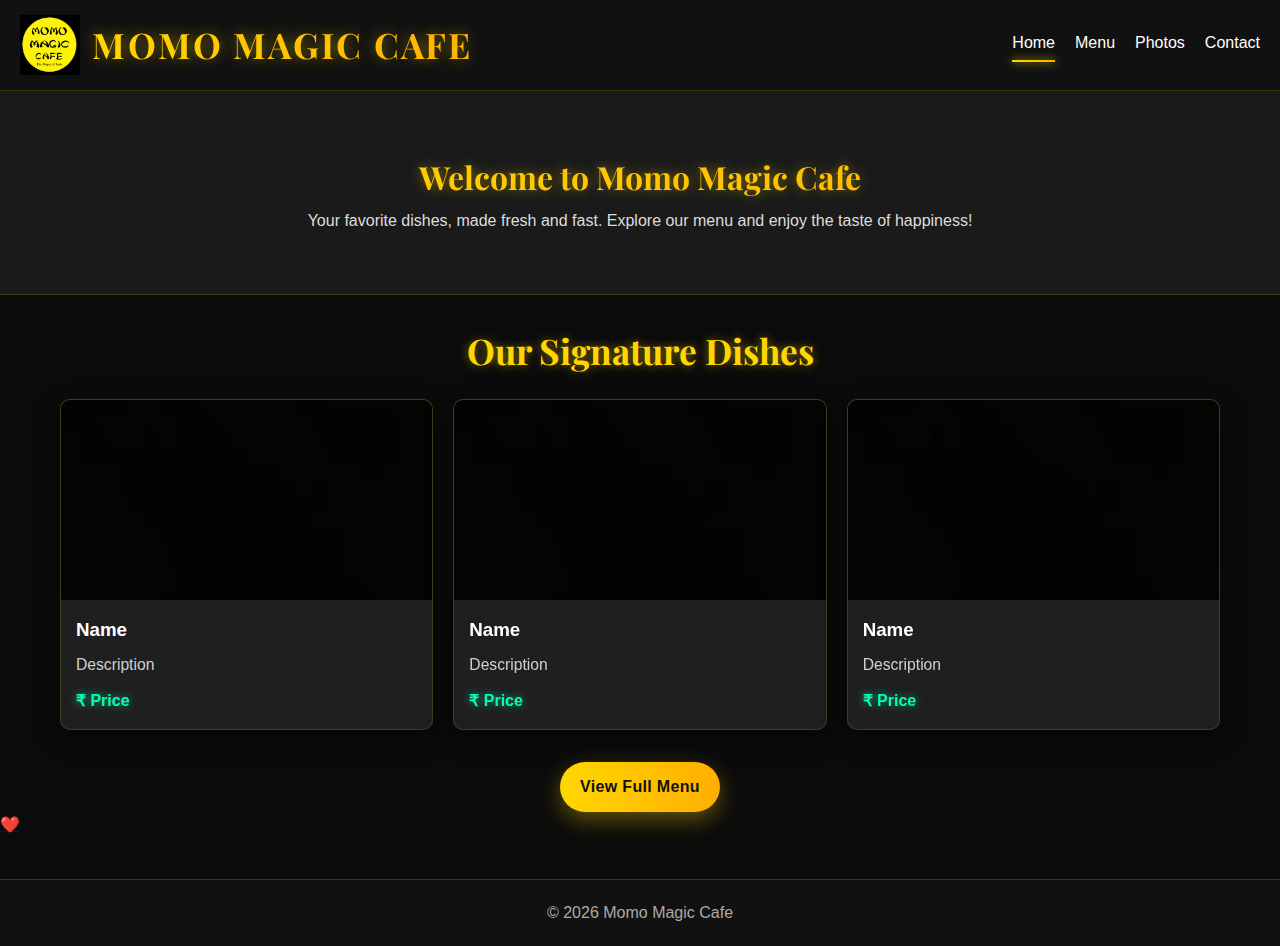
<file: index.html>
<!DOCTYPE html>
<html lang="en">
<head>
  <meta charset="UTF-8" />
  <meta name="viewport" content="width=device-width, initial-scale=1" />
  <title>Momo Magic Cafe</title>
  <link rel="preconnect" href="https://fonts.gstatic.com" crossorigin>
  <link href="https://fonts.googleapis.com/css2?family=Playfair+Display:wght@600;700&family=Inter:wght@400;500;600&display=swap" rel="stylesheet">
  <link rel="stylesheet" href="style.css" />
</head>
<body>

  <!-- Header -->
  <header class="site-header" aria-label="Main">
    <div class="brand">
      <img src="photo/logo.jpeg" alt="Logo" class="logo"></img>
      <span class="brand__name">Momo Magic Cafe</span>
    </div>
    <nav class="nav" aria-label="Primary">
      <a href="index.html" class="nav__link nav__link--active">Home</a>
      <a href="menu.html" class="nav__link">Menu</a>
      <a href="photo.html" class="nav__link">Photos</a>
      <a href="contact.html" class="nav__link">Contact</a>
    </nav>
            <!-- Hamburger Menu Button -->
            <button class="menu-toggle" aria-label="Toggle Menu">&#9776;</button>
  </header>

<div class="icons">
  <div class="fa fa-bars"></div>
</div>

  <section class="page-hero" aria-label="Menu hero">
    <h1 class="page-title">Welcome to Momo Magic Cafe</h1>
      <p class="lead">
      Your favorite dishes, made fresh and fast. Explore our menu and enjoy the taste of happiness!
    </p>
  </section>

<br>

  <!-- Featured items -->
  <section class="container fade-in" aria-labelledby="featured-title">
    <h2 class="section-title" id="featured-title">Our Signature Dishes</h2>
    <div class="grid cards">
      <article class="card">
        <img src="[data-uri]" />
        <div class="card__body">
          <h3 class="card__title">Name</h3>
          <p class="card__text">Description</p>
          <span class="price">₹ Price</span>
        </div>
      </article>

      <article class="card">
        <img src="[data-uri]" />
        <div class="card__body">
          <h3 class="card__title">Name</h3>
          <p class="card__text">Description</p>
          <span class="price">₹ Price</span>
        </div>
      </article>

      <article class="card">
        <img src="[data-uri]" />
        <div class="card__body">
          <h3 class="card__title">Name</h3>
          <p class="card__text">Description</p>
          <span class="price">₹ Price</span>
        </div>
      </article>
    </div>

    <div class="center mt-l">
      <a class="btn btn--gold" href="menu.html" aria-label="View full menu">View Full Menu</a>
    </div>
  </section>

  <!-- Floating Review Button -->
    <a href="https://maps.app.goo.gl/gz5Yz8KoLjaUAwnm8" 
      target="_blank" 
      rel="noopener noreferrer" 
      class="floating-review-btn" 
      title="Write a Google Review">
      ❤️
    </a>

  <!-- Footer -->
  <footer class="site-footer" aria-label="Footer">
    <p>© <span id="year"></span> Momo Magic Cafe</p>
  </footer>

  <script src="script.js"></script>
</body>
</html>
</file>
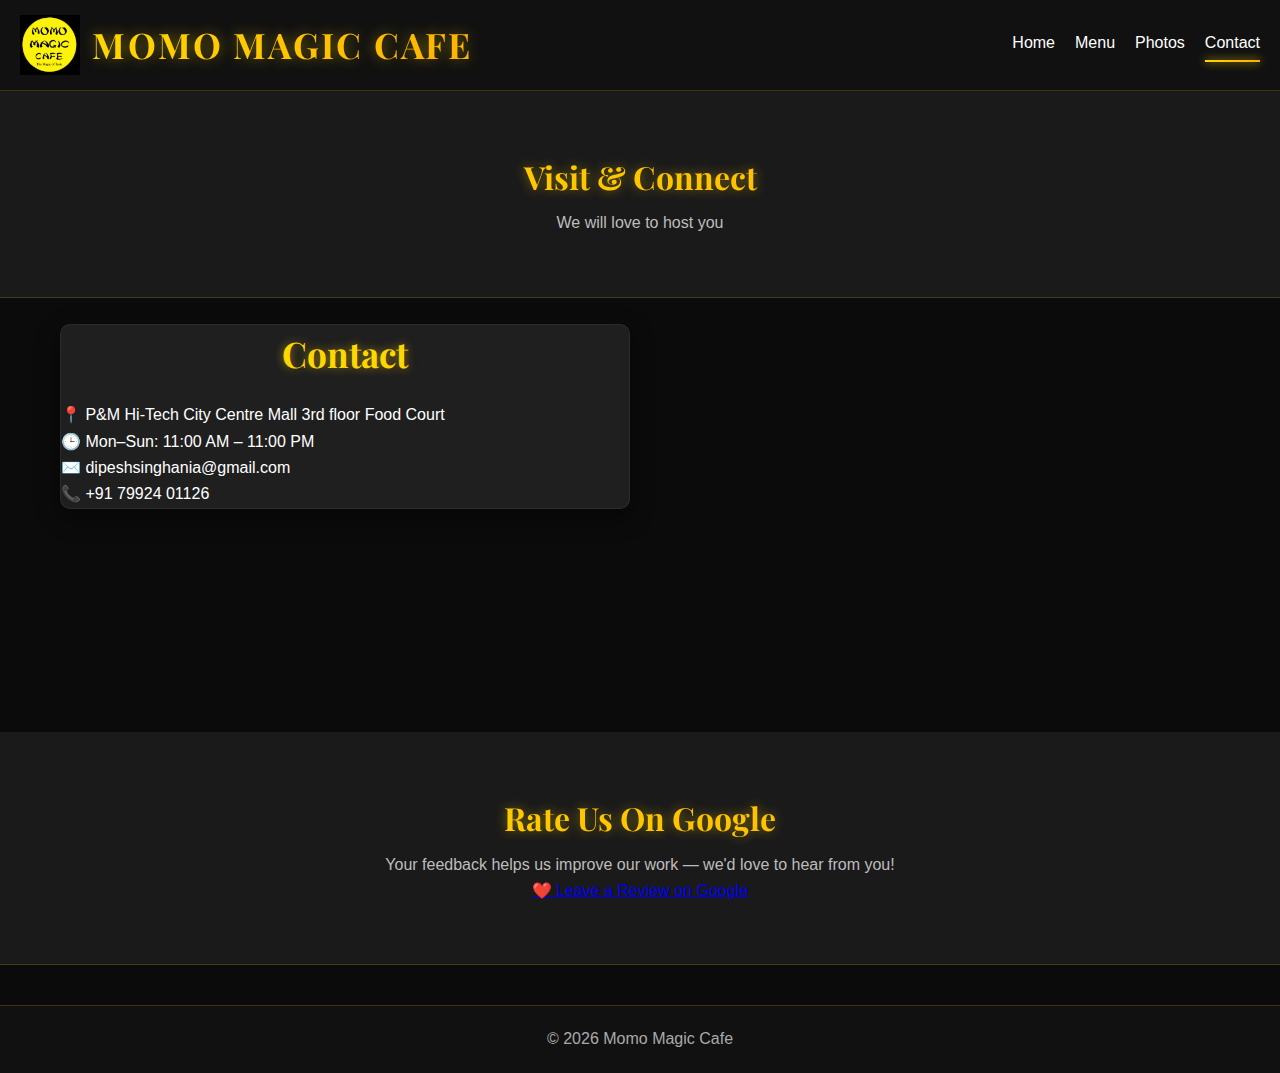
<file: contact.html>
<!DOCTYPE html>
<html lang="en">
<head>
  <meta charset="UTF-8" />
  <meta name="viewport" content="width=device-width, initial-scale=1" />
  <title>Momo Magic Cafe</title>
  <link href="https://fonts.googleapis.com/css2?family=Playfair+Display:wght@600;700&family=Inter:wght@400;500;600&display=swap" rel="stylesheet">
  <link rel="stylesheet" href="style.css" />
</head>
<body>

  <header class="site-header" aria-label="Main">
    <div class="brand">
      <img src="photo/logo.jpeg" alt="Logo" class="logo"></img>
      <span class="brand__name">Momo Magic Cafe</span>
    </div>
    <nav class="nav" aria-label="Primary">
      <a href="index.html" class="nav__link">Home</a>
      <a href="menu.html" class="nav__link">Menu</a>
      <a href="photo.html" class="nav__link">Photos</a>
      <a href="contact.html" class="nav__link nav__link--active">Contact</a>
    </nav>
            <!-- Hamburger Menu Button -->
            <button class="menu-toggle" aria-label="Toggle Menu">&#9776;</button>
  </header>

  <section class="page-hero" aria-label="Contact hero">
    <h1 class="page-title">Visit & Connect</h1>
    <p class="page-subtitle">We will love to host you</p>
  </section>

<br>

  <main class="container grid contact-grid">
    <section class="fade-in card glass">
      <h2 class="section-title">Contact</h2>
      <p>📍 P&M Hi-Tech City Centre Mall 3rd floor Food Court</p>
      <p>🕒 Mon–Sun: 11:00 AM – 11:00 PM</p>
      <p>✉️ dipeshsinghania@gmail.com</p>
      <p>📞 +91 79924 01126</p>
    </section>

    <section class="fade-in map-wrap">
    <iframe src="https://www.google.com/maps/embed?pb=!1m18!1m12!1m3!1d3678.4668851214087!2d86.17778077530676!3d22.78515767934085!2m3!1f0!2f0!3f0!3m2!1i1024!2i768!4f13.1!3m3!1m2!1s0x39f5e35ea9b81a6b%3A0x807c487f7884f72b!2sMomo%20magic%20cafe%20%2CJamshedpur!5e0!3m2!1sen!2sin!4v1755090715828!5m2!1sen!2sin"
    width="600" 
    height="400" 
    style="border:0;" 
    allowfullscreen="" 
    loading="lazy" 
    referrerpolicy="no-referrer-when-downgrade">
      ></iframe>
    </section>
  </main>

    <section class="page-hero" aria-label="Contact hero">
      <h2 class="page-title">Rate Us On Google</h2>
      <p class="page-subtitle">Your feedback helps us improve our work — we'd love to hear from you!</p>
      <a href="https://maps.app.goo.gl/gz5Yz8KoLjaUAwnm8" target="_blank" class="google-btn">
          ❤️ Leave a Review on Google
      </a>
    </section>

  <footer class="site-footer">
    <p>© <span id="year"></span> Momo Magic Cafe</p>
  </footer>

  <script src="script.js"></script>
</body>
</html>
</file>
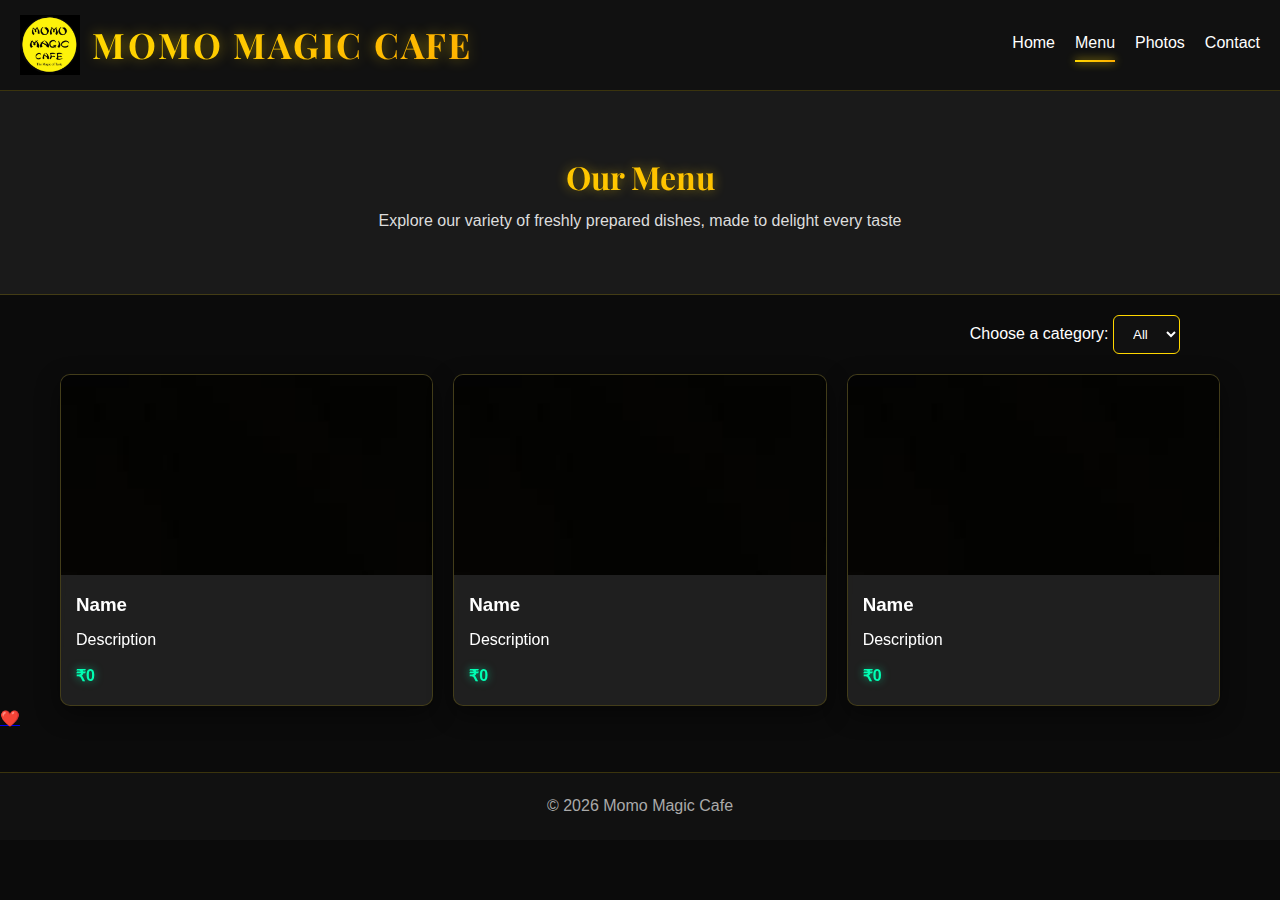
<file: menu.html>
<!DOCTYPE html>
<html lang="en">
<head>
  <meta charset="UTF-8" />
  <meta name="viewport" content="width=device-width, initial-scale=1" />
  <title>Momo Magic Cafe</title>
  <link href="https://fonts.googleapis.com/css2?family=Playfair+Display:wght@600;700&family=Inter:wght@400;500;600&display=swap" rel="stylesheet">
  <link rel="stylesheet" href="style.css" />
</head>
<body>

  <header class="site-header" aria-label="Main">
    <div class="brand">
      <img src="photo/logo.jpeg" alt="Logo" class="logo"></img>
      <span class="brand__name">Momo Magic Cafe</span>
    </div>
    <nav class="nav" aria-label="Primary">
      <a href="index.html" class="nav__link">Home</a>
      <a href="menu.html" class="nav__link nav__link--active">Menu</a>
      <a href="photo.html" class="nav__link">Photos</a>
      <a href="contact.html" class="nav__link">Contact</a>
    </nav>
            <!-- Hamburger Menu Button -->
            <button class="menu-toggle" aria-label="Toggle Menu">&#9776;</button>
  </header>

  <section class="page-hero" aria-label="Menu hero">
    <h1 class="page-title">Our Menu</h1>
    <p class="lead">
      Explore our variety of freshly prepared dishes, made to delight every taste
    </p>
  </section>

  <div class="container menu-dropdown">
    <label for="category">Choose a category:</label>
    <select id="category" onchange="filterMenu(this.value)">
      <option value="all">All</option>
    </select>
  </div>
<div class="container menu-items grid cards mt-l">
    <div class="card menu-item all"><img src="[data-uri]"><div class="card__body"><h3 class="card__title">Name</h3><p>Description</p><span class="price">₹0</span></div></div>

    <div class="card menu-item all"><img src="[data-uri]"><div class="card__body"><h3 class="card__title">Name</h3><p>Description</p><span class="price">₹0</span></div></div>

    <div class="card menu-item all"><img src="[data-uri]"><div class="card__body"><h3 class="card__title">Name</h3><p>Description</p><span class="price">₹0</span></div></div>
  </div>

  <!-- Floating Review Button -->
    <a href="https://maps.app.goo.gl/gz5Yz8KoLjaUAwnm8" 
      target="_blank" 
      rel="noopener noreferrer" 
      class="floating-review-btn" 
      title="Write a Google Review">
      ❤️
    </a>

  <footer class="site-footer">
    <p>© <span id="year"></span> Momo Magic Cafe</p>
  </footer>

  <script src="script.js"></script>
</body>
</html>
</file>
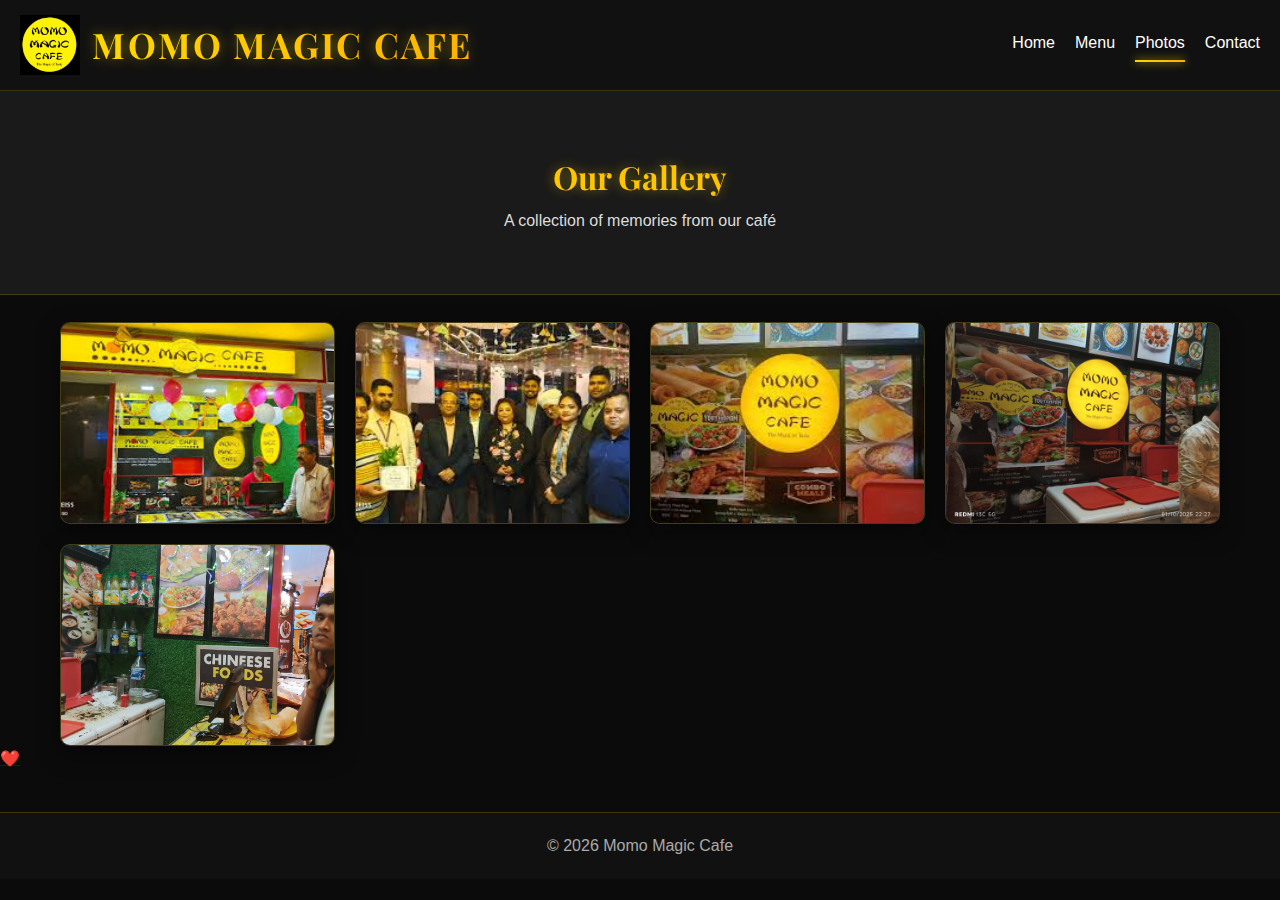
<file: photo.html>
<!DOCTYPE html>
<html lang="en">
<head>
  <meta charset="UTF-8" />
  <meta name="viewport" content="width=device-width, initial-scale=1" />
  <title>Momo Magic Cafe</title>
  <link href="https://fonts.googleapis.com/css2?family=Playfair+Display:wght@600;700&family=Inter:wght@400;500;600&display=swap" rel="stylesheet">
  <link rel="stylesheet" href="style.css" />
</head>
<body>

  <header class="site-header" aria-label="Main">
    <div class="brand">
      <img src="photo/logo.jpeg" alt="Logo" class="logo"></img>
      <span class="brand__name">Momo Magic Cafe</span>
    </div>
    <nav class="nav" aria-label="Primary">
      <a href="index.html" class="nav__link">Home</a>
      <a href="menu.html" class="nav__link">Menu</a>
      <a href="photo.html" class="nav__link nav__link--active">Photos</a>
      <a href="contact.html" class="nav__link">Contact</a>
    </nav>
            <!-- Hamburger Menu Button -->
            <button class="menu-toggle" aria-label="Toggle Menu">&#9776;</button>
  </header>

  <section class="page-hero" aria-label="Menu hero">
    <h1 class="page-title">Our Gallery</h1>
    <p class="lead">
      A collection of memories from our café
    </p>
  </section>

<br>

<div class="container grid cards mt-1">
  <div class="card">
   <img src="photo/mm1.png">    
  </div>
  <div class="card">
   <img src="photo/mm2.png">    
  </div>
  <div class="card">
   <img src="photo/mm3.png">    
  </div>
  <div class="card">
   <img src="photo/mm4.jpeg">    
  </div>
  <div class="card">
   <img src="photo/mm5.jpeg">    
  </div>
</div>

  <!-- Floating Review Button -->
    <a href="https://maps.app.goo.gl/gz5Yz8KoLjaUAwnm8" 
      target="_blank" 
      rel="noopener noreferrer" 
      class="floating-review-btn" 
      title="Write a Google Review">
      ❤️
    </a>

  <footer class="site-footer">
    <p>© <span id="year"></span> Momo Magic Cafe</p>
  </footer>

  <script src="script.js"></script>
</body>
</html>
</file>
<file: style.css>
/* ===== Reset & Base ===== */
* { margin: 0; padding: 0; box-sizing: border-box; }
:root{
  --bg:#0b0b0b; --panel:#171717; --panel-2:#1f1f1f;
  --text:#f5f5f5; --muted:#bdbdbd; --gold:#ffd700; --gold-2:#ffae00; --accent:#00ffb3;
  --shadow:0 8px 24px rgba(0,0,0,.45);
}
html,body{ height:100%; }
body{
  background: var(--bg);
  color: var(--text);
  font-family: 'Inter', system-ui, -apple-system, Segoe UI, Roboto, Arial, sans-serif;
  line-height: 1.65;
  overflow-x: hidden;
  scroll-behavior: smooth;
}
.container{ max-width: 1200px; padding: 0 20px; margin: 0 auto; }
.center{ text-align:center; }
.mt-l{ margin-top: 2rem; }

/* ===== Header / Brand ===== */
.site-header{
  position: sticky; top: 0; z-index: 1000;
  backdrop-filter: blur(10px);
  background: rgba(10,10,10,.7);
  border-bottom: 1px solid rgba(255,215,0,.18);
  display:flex; align-items:center; justify-content:space-between;
  padding: 16px 22px; transition: padding .3s ease, background .3s ease;
}
.site-header.shrink{ padding: 10px 22px; background: rgba(10,10,10,.9); }
.brand{ display:flex; align-items:center; gap: 12px; }
.brand__logo{ width: 42px; height: 42px; filter: drop-shadow(0 0 6px rgba(255,215,0,.5)); }
.brand__name{
  font-family: 'Playfair Display', serif;
  font-weight: 700; letter-spacing: .06em; text-transform: uppercase;
  font-size: clamp(1.6rem, 3vw, 2.2rem);
  background: linear-gradient(90deg, var(--gold), var(--gold-2));
  -webkit-background-clip:text; -webkit-text-fill-color: transparent;
  text-shadow: 0 0 14px rgba(255,215,0,.45);
}

/* ===== Nav ===== */
.nav{ display:flex; gap: 22px; }
.nav__link{
  color: #eaeaea; text-decoration:none; font-weight:500; position:relative;
  padding-bottom: 4px; transition: color .25s ease;
}
.nav__link::after{
  content:""; position:absolute; left:0; bottom:-2px; height:2px; width:0;
  background: linear-gradient(90deg, var(--gold), var(--gold-2));
  box-shadow: 0 0 8px var(--gold); transition: width .25s ease;
}
.nav__link:hover{ color: var(--gold); }
.nav__link:hover::after, .nav__link--active::after{ width: 100%; }

/* ===== Heroes ===== */

}

}
.hero::after{ content:""; position:absolute; inset:0; background: linear-gradient(0deg, rgba(0,0,0,.55), rgba(0,0,0,.35)); }
.page-hero{
  padding: 72px 20px 36px; text-align:center;
  background: radial-gradient(1200px 400px at 50% -10%, rgba(255,215,0,.12), transparent 60%), #0e0e0e;
  border-bottom: 1px solid rgba(255,215,0,.18);
}
.page-title{
  font-family:'Playfair Display', serif; font-size: clamp(2rem, 4vw, 3rem);
  background: linear-gradient(90deg, var(--gold), var(--gold-2));
  -webkit-background-clip:text; -webkit-text-fill-color: transparent;
  text-shadow: 0 0 12px rgba(255,215,0,.45);
}
.page-subtitle{ color: var(--muted); margin-top: .4rem; }

/* ===== Sections ===== */
.section-title{
  font-family:'Playfair Display', serif;
  font-size: clamp(1.6rem, 3vw, 2.2rem);
  text-align:center; margin-bottom: 1.2rem;
  color: var(--gold);
  text-shadow: 0 0 10px rgba(255,215,0,.5);
}
.lead{ text-align:center; color:#ddd; max-width: 800px; margin: .25rem auto 0; }

/* ===== Cards & Lists ===== */
.grid{ display:grid; gap: 24px; }
.cards{ grid-template-columns: repeat(auto-fit, minmax(260px, 1fr)); }
.card{
  background: rgba(27,27,27,.92); border: 1px solid rgba(255,215,0,.16);
  border-radius: 14px; overflow:hidden; box-shadow: var(--shadow);
  transform-style: preserve-3d; transition: transform .35s ease, box-shadow .35s ease, border-color .35s ease;
  position:relative;
}
.card::before{
  content:""; position:absolute; inset:-2px; z-index:0;
  background: linear-gradient(120deg, transparent, rgba(255,215,0,.22), transparent);
  filter: blur(6px); opacity:.5; transform: translateX(-100%);
  animation: shine 3.2s linear infinite;
}
.card:hover{ transform: translateY(-8px) scale(1.01); box-shadow: 0 0 24px rgba(255,215,0,.28); border-color: rgba(255,215,0,.35); }
.card img{ width:100%; height: 200px; object-fit: cover; display:block; transform: translateZ(0); transition: transform .4s ease; }
.card:hover img{ transform: scale(1.05); }
.card__body{ padding: 16px; position:relative; z-index: 1; }
.card__title{ font-weight: 600; margin-bottom: 6px; color:#fff; }
.card__text{ color:#cfcfcf; font-size:.98rem; }
.price{
  display:inline-block; margin-top: 10px; font-weight:700;
  color: var(--accent); text-shadow: 0 0 8px rgba(0,255,179,.6);
}

/* Menu list style (for compact categories) */
.list{ grid-template-columns: 1fr; }
.list__item{
  background: var(--panel); border: 1px solid rgba(255,215,0,.12);
  border-radius: 12px; padding: 16px; display:flex; justify-content:space-between; align-items:center; gap:16px;
  box-shadow: var(--shadow); transition: transform .25s ease, border-color .25s ease;
}
.list__item:hover{ transform: translateY(-3px); border-color: rgba(255,215,0,.28); }

/* Utility “glass” for contact info */
.glass{
  background: linear-gradient(180deg, rgba(255,255,255,.04), rgba(255,255,255,.02));
  border: 1px solid rgba(255,255,255,.06);
  border-radius: 14px; box-shadow: var(--shadow);
}

/* Contact grid */
.contact-grid{ grid-template-columns: 1fr; gap: 28px; }
.map-wrap iframe{ width: 100%; min-height: 360px; border: 0; border-radius: 12px; }

/* Buttons */
.btn{
  display:inline-block; padding: 12px 20px; border-radius: 999px; text-decoration:none; font-weight:600; letter-spacing:.02em;
  transition: transform .2s ease, box-shadow .2s ease, background .2s ease, color .2s ease;
}
.btn--gold{
  background: linear-gradient(90deg, var(--gold), var(--gold-2)); color:#111;
  box-shadow: 0 8px 22px rgba(255,215,0,.35);
}
.btn--gold:hover{ transform: translateY(-2px); box-shadow: 0 10px 28px rgba(255,215,0,.5); }

/* Footer */
.site-footer{
  margin-top: 56px; padding: 26px 20px; text-align:center;
  color: var(--muted); border-top: 1px solid rgba(255,215,0,.18);
  background: #0a0a0a;
}

/* Animation helpers */
.fade-in{ opacity: 0; transform: translateY(14px); transition: opacity .7s ease, transform .7s ease; }
.fade-in.show{ opacity: 1; transform: translateY(0); }
@keyframes shine{
  0%{ transform: translateX(-100%); } 60%{ transform: translateX(100%); } 100%{ transform: translateX(100%); }
}

/* Scrollbar (WebKit) */
::-webkit-scrollbar{ width: 0px; }
::-webkit-scrollbar-track{ background: #0a0a0a; }
::-webkit-scrollbar-thumb{ background: linear-gradient(var(--gold), var(--gold-2)); border-radius: 10px; }

/* Responsive */
@media (min-width: 900px){
  .contact-grid{ grid-template-columns: 1fr 1fr; align-items: start; }
}
@media (max-width: 720px){
  .nav{ gap: 14px; }
  .brand__logo{ width: 36px; height: 36px; }
}

.logo {
  height: 60px; /* You can try 40px, 50px, etc. */
  width: auto;
}

.about {
  margin-bottom: 80px; /* Adds space after About section */
}

.contact {
  margin-top: 80px; /* Push section down */
}

@media (max-width: 768px) {
  .hero{
    flex: 100%;
  }
}
/* ===== Mobile Nav ===== */
.menu-toggle {
  display: none;
  background: none;
  border: none;
  font-size: 28px;
  color: var(--gold);
  cursor: pointer;
}

@media (max-width: 768px) {
  .nav {
    display: none;
    flex-direction: column;
    background: rgba(10,10,10,0.95);
    position: absolute;
    top: 70px;
    right: 0;
    width: 200px;
    padding: 15px;
    border-left: 1px solid rgba(255,215,0,.18);
    border-bottom: 1px solid rgba(255,215,0,.18);
  }
  .nav.show {
    display: flex;
  }
  .menu-toggle {
    display: block;
  }
}



body{font-family:Arial;background:#0b0b0b;color:#fff}
.container{max-width:1200px;margin:0 auto;padding:0 20px}
.site-header{display:flex;justify-content:space-between;align-items:center;padding:15px 20px;background:#111;position:sticky;top:0;z-index:100}
.logo img{height:50px}.nav{display:flex;gap:20px}.nav a{color:#fff;text-decoration:none}.nav a:hover{color:gold}
.menu-toggle{display:none;font-size:28px;background:none;border:none;color:gold;cursor:pointer}
@media(max-width:768px){.nav{display:none;flex-direction:column;background:#111;position:absolute;top:70px;right:0;width:200px;padding:20px}.nav.show{display:flex}.menu-toggle{display:block}}
.home-hero{background:url('hero.jpg') center/cover no-repeat;width:100%;min-height:60vh;display:flex;align-items:center;justify-content:center;text-align:center;padding:40px 20px}
.home-hero .hero-content{max-width:90%}
.page-hero{text-align:center;padding:60px 20px;background:#1a1a1a}.page-title{font-size:2rem;color:gold}
.grid{display:grid;gap:20px}.cards{grid-template-columns:repeat(auto-fit,minmax(250px,1fr))}.card{background:#1f1f1f;border-radius:10px;overflow:hidden}.card img{width:100%;height:200px;object-fit:cover}.card__body{padding:15px}.price{color:#00ffb3;font-weight:bold}
.menu-dropdown{text-align:right;margin:20px 0}.menu-dropdown select{padding:10px 15px;border:1px solid gold;background:#111;color:#fff;border-radius:6px}
.site-footer{text-align:center;padding:20px;background:#111;color:#aaa;margin-top:40px}
</file>
